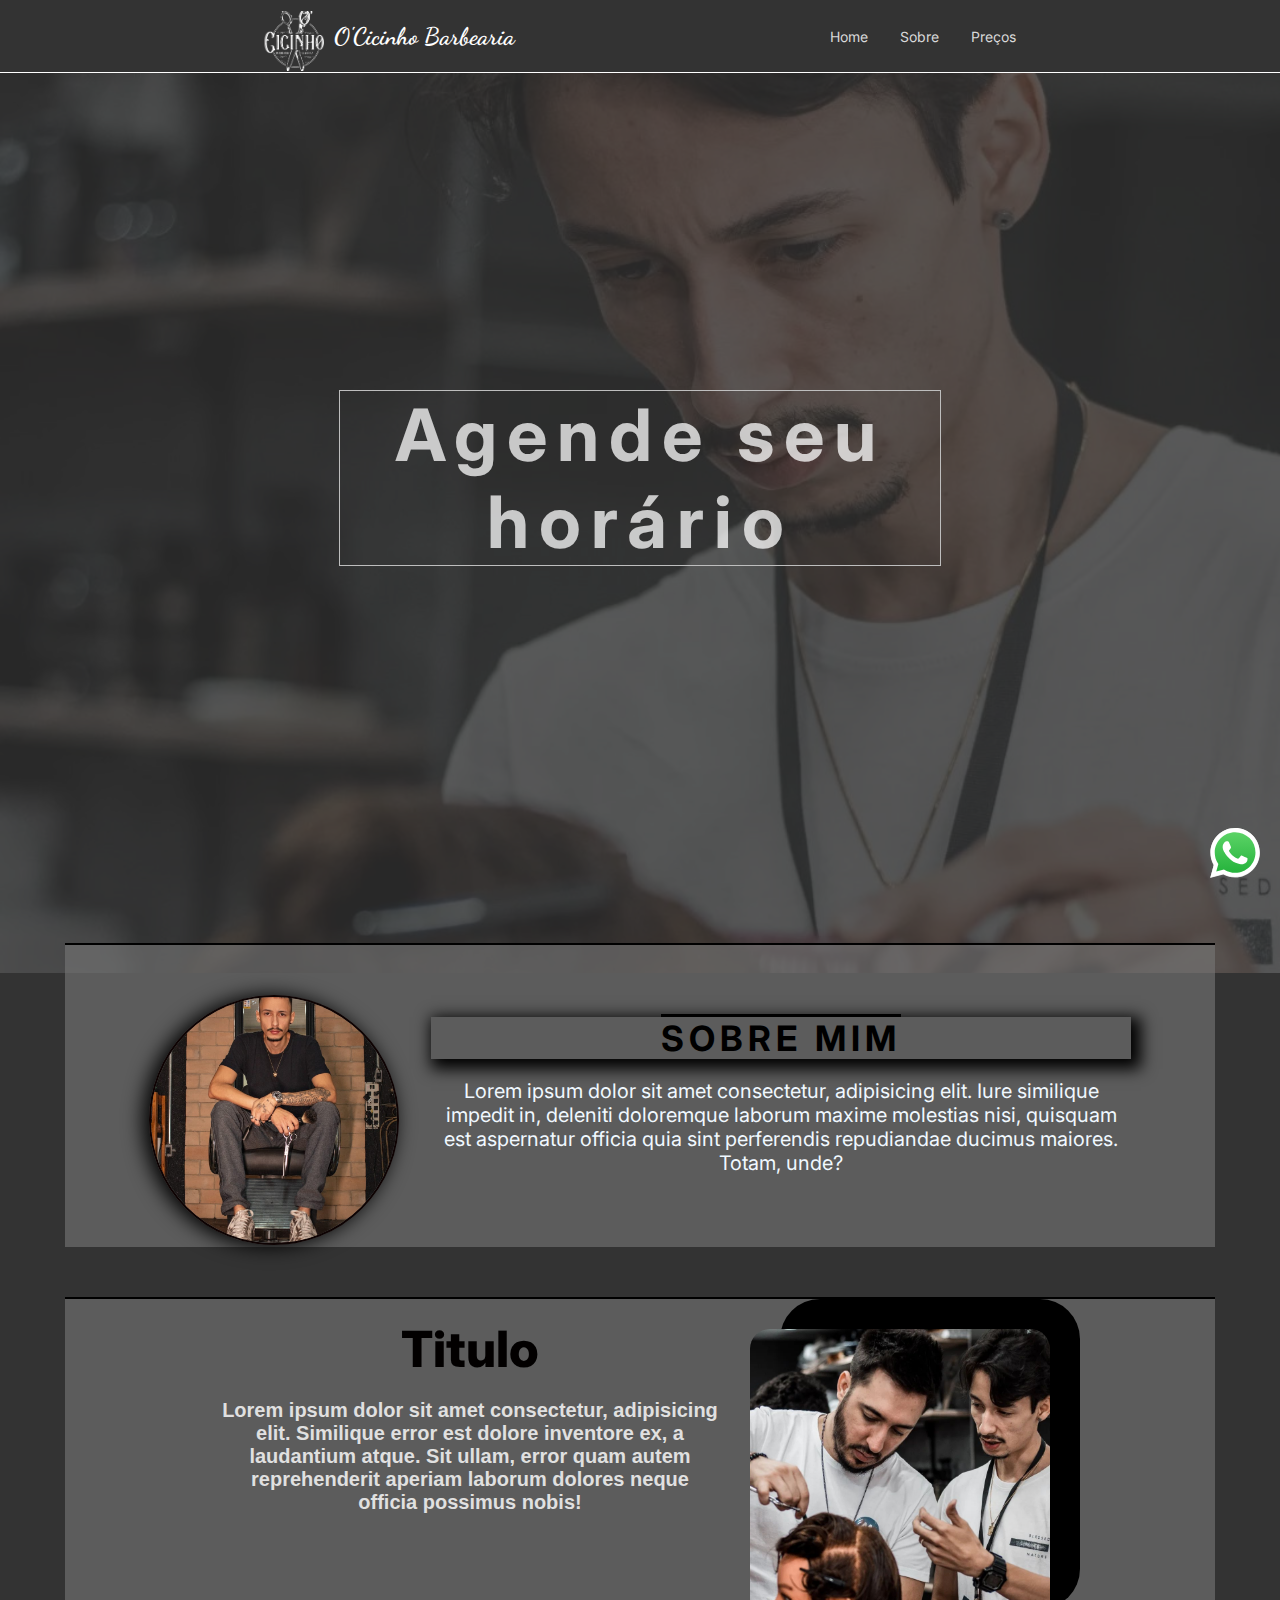
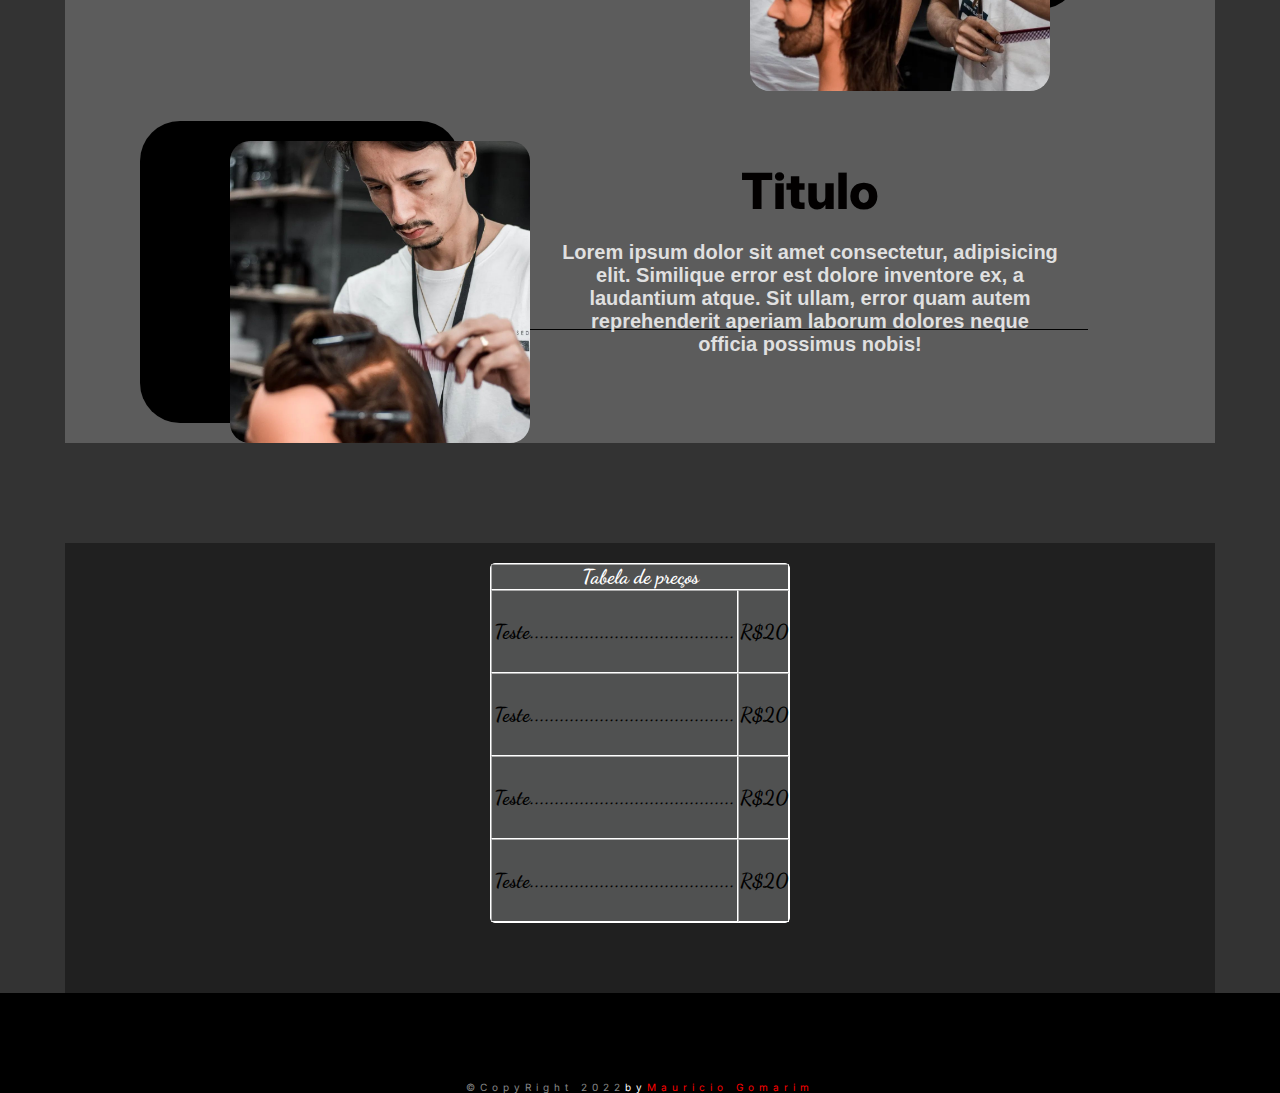
<file: index.html>
<!DOCTYPE html>
<html lang="en">
  <head>
    <link rel="preconnect" href="https://fonts.googleapis.com" />
    <link rel="preconnect" href="https://fonts.gstatic.com" crossorigin />
    <meta charset="UTF-8" />
    <meta http-equiv="X-UA-Compatible" content="IE=edge" />
    <meta
      name="viewport"
      content="width=device-width, initial-scale=1.0, user-scalable=no"
    />
    <link rel="stylesheet" href="style.css" />
    <title>O'Cicinho Barber</title>
    <link
      href="https://fonts.googleapis.com/css2?family=Dancing+Script:wght@400;700&family=Inter:wght@500;800&family=Orbitron:wght@700&display=swap"
      rel="stylesheet"
    />
  </head>
  <body id="hide">
    <header>
      <div class="header-largura">
        <div class="logo">
          <img src="images/logo-cice.png" alt="" />
          <h1>O'Cicinho Barbearia</h1>
        </div>
        <nav id="nav">
          <ul id="menu-2">
            <li><a href="#">Home</a></li>
            <li><a href="#sec2">Sobre</a></li>
            <li><a href="#sec3">Preços</a></li>
          </ul>
          <ul id="menu">
            <li><a href="#">Home</a></li>
            <li><a href="#sec2">Sobre</a></li>
            <li><a href="#tablee">Preços</a></li>
          </ul>

          <div class="menu-btn">
            <div id="menu-btn_burguer"></div>
          </div>
        </nav>
      </div>
    </header>
    <div class="container">
      <main>
        <section class="section1">
          <div class="text-section1">
            <h1>Agende seu horário</h1>
          </div>
        </section>

        <section class="section2" id="sec2">
          <div class="sobre">
            <div class="foto-sobre">
              <img src="images/cice-sentado.jpg" alt="" />
            </div>
            <div class="text-sobre">
              <h1>Sobre mim</h1>
              <p>
                Lorem ipsum dolor sit amet consectetur, adipisicing elit. Iure
                similique impedit in, deleniti doloremque laborum maxime
                molestias nisi, quisquam est aspernatur officia quia sint
                perferendis repudiandae ducimus maiores. Totam, unde?
              </p>
            </div>
          </div>
        </section>

        <section class="section3" id="sec3">
          <div class="corte1">
            <div class="text1">
              <div class="textcontent">
                <h1>Titulo</h1>
                <p>
                  Lorem ipsum dolor sit amet consectetur, adipisicing elit.
                  Similique error est dolore inventore ex, a laudantium atque.
                  Sit ullam, error quam autem reprehenderit aperiam laborum
                  dolores neque officia possimus nobis!
                </p>
              </div>
              <div class="img-before1">
                <img src="images/cice-aula.jpg" alt="" />
              </div>

              <div class="line"></div>
            </div>

            <div class="text2">
              <div class="textcontent-initial">
                <h1>Titulo</h1>
                <p>
                  Lorem ipsum dolor sit amet consectetur, adipisicing elit.
                  Similique error est dolore inventore ex, a laudantium atque.
                  Sit ullam, error quam autem reprehenderit aperiam laborum
                  dolores neque officia possimus nobis!
                </p>
              </div>
              <div class="img-before2">
                <img src="images/foto-cice.jpg" alt="" />
              </div>

              <div class="textcontent-none">
                <h1>Titulo</h1>
                <p>
                  Lorem ipsum dolor sit amet consectetur, adipisicing elit.
                  Similique error est dolore inventore ex, a laudantium atque.
                  Sit ullam, error quam autem reprehenderit aperiam laborum
                  dolores neque officia possimus nobis!
                </p>
              </div>
            </div>
          </div>
        </section>

        <section class="tabela">
          <table border id="tablee">
            <thead colspan="2">
              <tr>
                <td colspan="2">Tabela de preços</td>
              </tr>
            </thead>
            <tbody>
              <tr>
                <td>Teste.........................................</td>
                <td>R$20</td>
              </tr>
              <tr>
                <td>Teste.........................................</td>
                <td>R$20</td>
              </tr>
              <tr>
                <td>Teste.........................................</td>
                <td>R$20</td>
              </tr>
              <tr>
                <td>Teste.........................................</td>
                <td>R$20</td>
              </tr>
            </tbody>
          </table>
        </section>
      </main>
    </div>
    <div class="logo-wpp">
      <a
        href="https://api.whatsapp.com/send?phone=5517981737898&text=Ol%C3%A1%2C%20gostaria%20de%20agendar%20um%20horario!%20%3A)"
        target="_blank"
      >
        <img src="wpp.svg" alt="" />
      </a>
    </div>
    <footer>
      <span> ©CopyRight 2022 </span> by <a href=""> Mauricio Gomarim</a>
    </footer>
    <script src="main.js"></script>
  </body>
</html>
</file>
<file: style.css>
* {
  margin: 0;
  padding: 0;
  box-sizing: border-box;
}

:root {
  font-size: 62.5%;
  font-family: 'Inter', sans-serif;
}


.container {
  max-width: 1210px;
  margin: 0 auto;
  padding: 0 3rem;

  scroll-behavior: smooth;
}

html {
  scroll-behavior: smooth;
}

body {
  background: rgba(51, 51, 51, 1);
  overflow-x: hidden;


}



nav {
  height: 7.2rem;
  display: flex;
  align-items: center;
  gap: 3.2rem;
  justify-content: end;

}




.logo img {
  margin-top: 1rem;
  width: 6rem;
  height: 6rem;
  object-fit: cover;

}

.logo {
  align-items: center;
  display: flex;
  gap: 1rem;
  max-width: 250px;
}

.logo h1 {
  font-family: 'Dancing Script', cursive;
  font-size: 2.4rem;
  color: white;
  display: flex;
  align-items: center;
}


ul {
  font-family: 'Inter', sans-serif;
  font-size: 1.4rem;
  display: flex;
  gap: 3.2rem;
}

ul li {
  list-style: none;

}

ul a {
  color: rgb(217, 217, 217);
  text-decoration: none;
}

ul a:hover {
  color: rgb(255, 255, 255);
}



header {
  width: 100%;
  align-items: center;
  display: flex;
  justify-content: center;
  gap: 5rem;
  background: rgba(51, 51, 51, 1);
  border-bottom: 1px solid white;

}

.header-largura {
  width: 100%;
  align-items: center;
  display: flex;
  justify-content: space-evenly;
  gap: 5rem;
}

.container::before {

  opacity: 20%;
  content: '';
  background-image: url(images/foto-cice.jpg);
  background-repeat: no-repeat;
  background-size: cover;
  background-position: top;

  width: 100%;
  height: 100%;
  position: absolute;
  z-index: -2;
  left: 0;
}


main {
  display: flex;
  flex-direction: column;
  justify-content: center;
  align-items: center;

}

.tabela {
  width: 100%;
  height: 50vh;
  margin-top: 10rem;
}

thead td {
  color: white;
}

body p {
  color: rgba(255, 255, 255, 0.818);
}

.tabela {
  display: flex;
  justify-content: center;
  width: 100%;
  background-color: #202020;
  gap: 5rem;
}

.tabela img {
  object-fit: cover;
  width: 26rem;
  height: 28rem;
  margin-top: 5rem;
}

table {
  margin-top: 2rem;
  border-spacing: 0;
  border-radius: 5px;

  max-width: 300px;
  width: 100%;
  height: 80%;
  background-color: rgb(80, 81, 81);
  font-size: 2rem;
  border: 1px solid white;
  text-align: center;
  font-weight: 700;
  font-family: 'Dancing Script', cursive;
}

.text-section1 h1 {
  font-weight: 700;
  font-size: 4rem;
  text-align: center;
  letter-spacing: 1rem;
  max-width: 600px;
  color: rgba(255, 255, 255, 0.74);

}

.text-section1 {
  border: 1px solid #bebebe;
  max-height: 260px;

}

.section1 {
  height: 90vh;
  display: flex;
  flex-direction: column;
  justify-content: center;
  align-items: center;

  margin-bottom: 5rem;
}


.section2 {
  border-top: 2px solid rgb(0, 0, 0);
  width: 100%;
  background-color: rgba(120, 120, 120, 0.6);

  height: 100%;
  margin-bottom: 5rem;

  display: flex;
  justify-content: center;
}

.foto-sobre img {
  margin-top: 5rem;
  width: 25rem;
  height: 25rem;
  object-fit: cover;
  border: 2px solid rgb(14, 3, 3);
  border-radius: 50%;
  box-shadow: -5px 1px 20px 1px #000000;
}

.sobre {
  display: flex;
  flex-direction: column;
  justify-content: center;
  align-items: center;
  gap: 3.2rem;


}

.text-sobre {
  text-align: center;

}

.text-sobre h1 {
  font-weight: 700;
  font-size: 3.5rem;
  margin-bottom: 2rem;
  color: rgb(0, 0, 0);

  text-transform: uppercase;
  letter-spacing: 5px;
  text-decoration: overline;

  box-shadow: 5px 5px 15px 5px #000000;
}

.text-sobre p {
  font-weight: 400;
  font-size: 2rem;
  color: aliceblue;

  max-width: 700px;
}



.section3 {

  border-top: 2px solid rgb(0, 0, 0);
  width: 100%;
  background-color: rgba(120, 120, 120, 0.6);
  color: rgb(0, 0, 0);

  display: flex;
  align-items: center;
  flex-direction: column;

  gap: 5rem;

  position: relative;
  z-index: 1;
}

.corte1 {
  text-align: center;
  width: 100%;
  gap: 8rem;

  flex-direction: column;

  position: relative;
}

.corte1 img {
  max-width: 30rem;
  max-height: 40rem;
  width: 100%;
  height: 100%;
  object-fit: cover;
  border-radius: 20px;
  margin-bottom: 2rem;

}


.img-before1 {
  position: relative;
}

.img-before1::before {
  content: '';
  max-width: 30rem;
  max-height: 31rem;
  width: 100%;
  height: 100%;
  background-color: rgb(0, 0, 0);
  position: absolute;
  z-index: -1;
  right: -20px;
  border-radius: 4rem;
}

.img-before2 {
  position: relative;
}

.img-before2::before {
  content: '';
  max-width: 40rem;
  max-height: 31rem;
  width: 100%;
  height: 100%;
  background-color: rgb(0, 0, 0);
  position: absolute;
  z-index: -1;
  right: 8rem;
  bottom: 2rem;
  border-radius: 4rem;
}





.text1, .text2 {
  width: 100%;
  display: flex;
  flex-direction: column;

  gap: 2rem;
}

.textcontent, .textcontent-none, .textcontent-initial {
  max-width: 500px;

  color: rgb(2, 0, 0);
}

.text1 h1 {
  font-size: 5rem;
  font-weight: 800;
  margin-top: 2rem;
  margin-bottom: 2rem;
}

.text1 p {
  font-family: 'Roboto', sans-serif;
  font-weight: 700;
  font-size: 2rem;
}

.text1 img {
  margin: 3rem 1rem;
}


.line {
  width: 70vw;
  height: 0;
  border-top: 1px solid rgb(0, 0, 0);

  position: absolute;

  top: 70vh;
  z-index: -4;
}

.text2 img {
  margin: 0rem 1rem;
}


.text2 h1 {
  font-size: 5rem;
  font-weight: 800;
  margin-top: 2rem;
  margin-bottom: 2rem;
}

.text2 p {
  font-family: 'Roboto', sans-serif;
  font-weight: 700;
  font-size: 2rem;
}


.logo-wpp {
  position: fixed;
  right: 0;
  bottom: 0;

  padding: 2rem;
  z-index: 1000;
}

.logo-wpp img {
  width: 5rem;
  height: 5rem;
}



footer {
  height: 10rem;
  display: flex;
  justify-content: center;
  align-items: flex-end;
  background-color: black;
  color: white;
  letter-spacing: .5rem;
}

footer span {
  color: rgb(136, 136, 136);
}

footer a {
  text-decoration: none;
  color: red;
}


.textcontent-none {
  display: none;
}

#none {
  display: none;
}

#menu-2 {
  display: none;
}

#menu {
  margin-top: 7.3rem;
  visibility: hidden;
  display: block;
  background-color: #565656;
  position: fixed;
  z-index: 1000;
  width: 100%;
  height: 0vh;
  transition: .6s;
  top: 0rem;
  right: 0;
  flex-direction: column;
  justify-content: center;
  text-align: center;
  align-items: center;
  font-size: 5rem;
  line-height: 10rem;
  opacity: 0;
}

#nav.active #menu {
  height: 100%;
  display: flex;
  visibility: visible;
  opacity: 1;
}

#menu a {
  font-family: 'Orbitron', sans-serif;
  border: 1px solid rgba(0, 0, 0, 0.5);
}

.hide {
  overflow-y: hidden;
}

/* MENU BTN */


.menu-btn {
  position: absolute;
  z-index: 2000;
  display: flex;
  justify-content: center;
  align-items: center;
  width: 8rem;
  height: 8rem;
  color: white;
  background: rgba(255, 255, 255, 0.033);

  transition: all .5s ease-in-out;

}

#menu-btn_burguer {

  cursor: pointer;
  width: 50px;
  height: 6px;
  background: white;
  border-radius: 5px;
  box-shadow: 0 2px 5px rgba(0, 0, 0, 0.2);
  transition: all .5s ease-in-out;
}

#menu-btn_burguer::before,
#menu-btn_burguer::after {
  content: '';
  position: absolute;
  width: 50px;
  height: 6px;
  background: white;
  border-radius: 5px;
  box-shadow: 0 2px 5px rgba(0, 0, 0, 0.2);
  transition: all .5s ease-in-out;
}

#menu-btn_burguer::before {
  transform: translateY(-16px);
}

#menu-btn_burguer::after {
  transform: translateY(16px);

}


.menu-btn.open #menu-btn_burguer {
  transform: translateX(-50px);
  background: transparent;
  box-shadow: none;
}

.menu-btn.open #menu-btn_burguer::before {
  transform: rotate(45deg) translate(35px, -35px);
}

.menu-btn.open #menu-btn_burguer::after {
  transform: rotate(-45deg) translate(35px, 35px);
}

/* FIM */

@media (min-width: 1200px) {
  .section1 {
    margin-bottom: 6rem;
  }
}

@media (min-width: 600px) {

  header::before {
    background-position: top;
    background-size: 100%;
  }

  header {
    justify-content: flex-start;
  }


  .text-section1 h1 {
    font-size: 7.2rem;
  }

  .menu-btn {
    display: none;
  }



  #menu-2 {
    display: flex;
  }


  .sobre {
    flex-direction: row;
  }

  .corte1 {
    display: flex;
    justify-content: center;
    align-items: center;
  }

  .text1, .text2 {
    flex-direction: row;
    justify-content: center;
  }

  .textcontent-initial {
    display: none;

  }

  .textcontent-none {
    display: initial;
  }

  .logo {
    max-width: 500px;
  }

}


@media (max-width: 360px) {
  .logo {
    max-width: 240px;
  }
}
</file>
